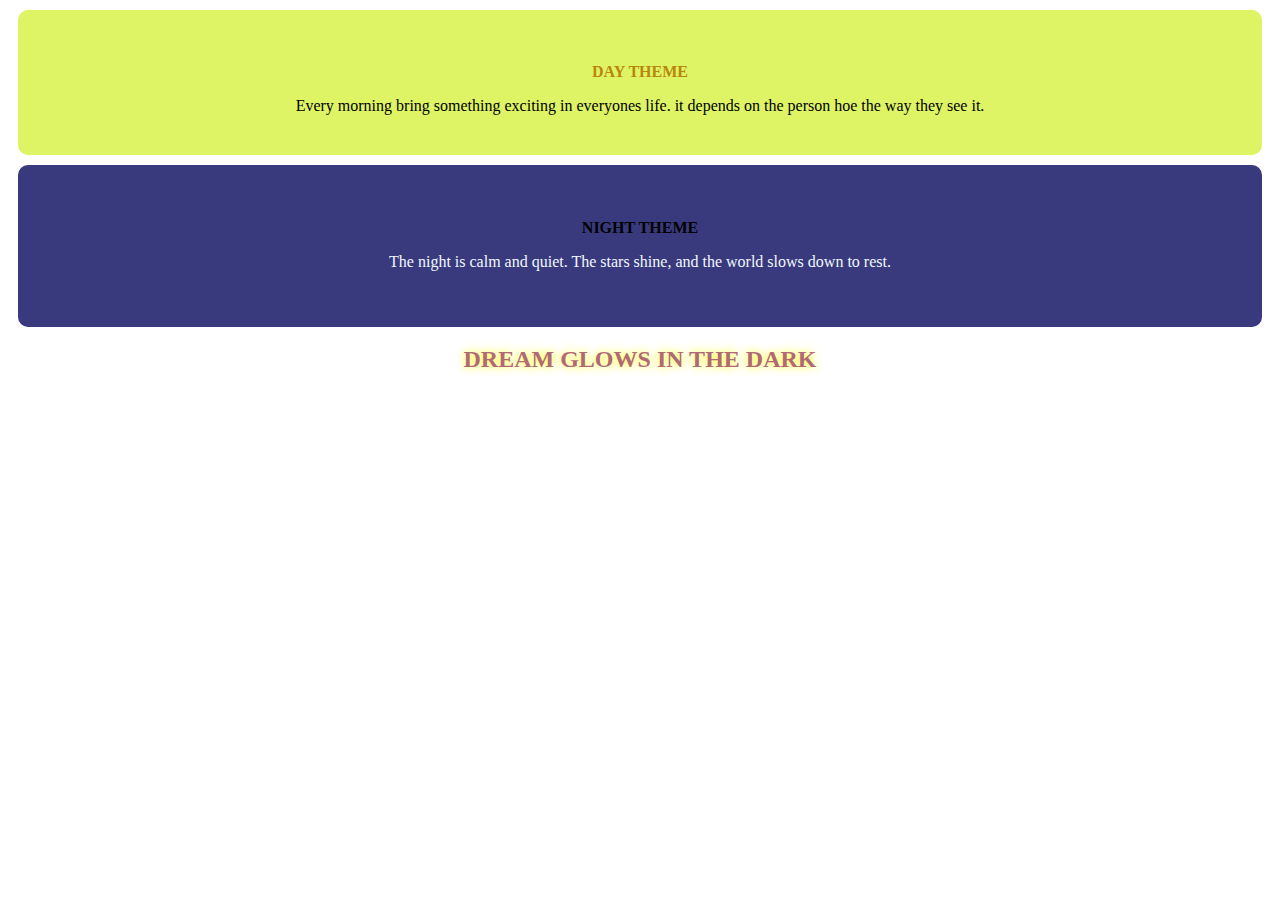
<file: CSS-Ass-1/index.html>
<!DOCTYPE html>
<html lang="en">

<head>
    <meta charset="UTF-8">
    <meta name="viewport" content="width=device-width, initial-scale=1.0">
    <title>Day & Night assignment</title>
    <link rel="stylesheet" href="style.css">
    <style>
        .night {
            background-color: rgb(57, 57, 125);
            color: aliceblue;
            padding: 40px;
            text-align: center;
            border-radius: 10px;
            margin: 10px;
        }

        .night h2 {
            font-size: medium;
            margin-bottom: auto;
        }

        .night p {
            font-size: medium;
        }
    </style>
</head>

<body>
    <section class="day">
        <h2 style="color: darkgoldenrod;"> DAY THEME</h2>
        <p>Every morning bring something exciting in everyones life. it depends on the person hoe the way they see it.
        </p>
    </section>

    <section class="night">
        <h2 style="color: black;">NIGHT THEME</h2>
        <p>The night is calm and quiet. The stars shine, and the world slows down to rest.</p>
    </section>
    <center><h2 style="color: rgb(177, 105, 117); text-shadow: 0px 0px 10px yellow;">
    DREAM GLOWS IN THE DARK
</h2></center>
</body>

</html>
</file>
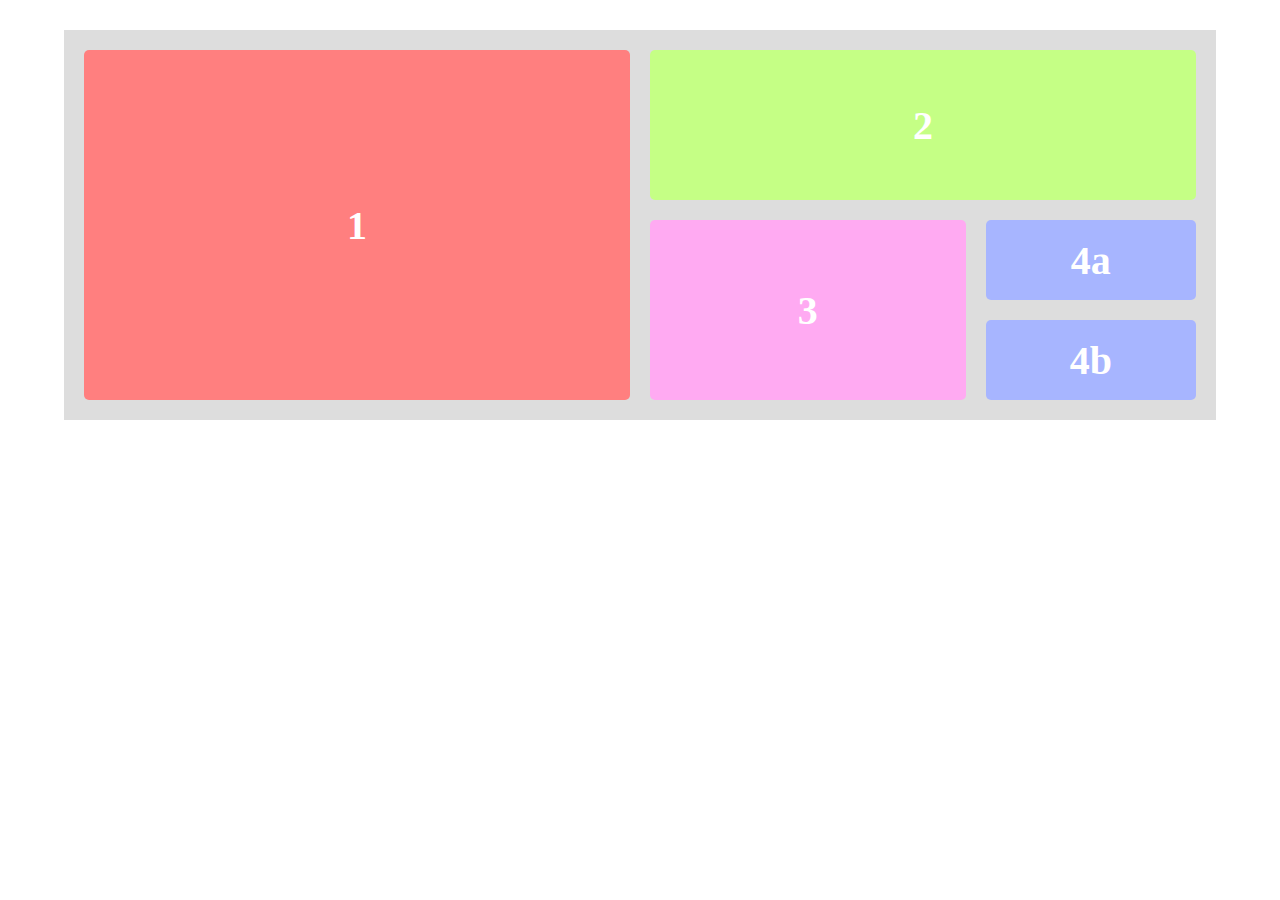
<file: CSS-FLEX layout 1/layout1.html>
<!DOCTYPE html>
<html lang="en">
<head>
    <meta charset="UTF-8">
    <meta name="viewport" content="width=device-width, initial-scale=1.0">
    <title>Document</title> <link rel="stylesheet" href="layout-1.css">
</head>
<body>
<div class="container">
    <div class="box box1">1</div>

    <div class="right">
        <div class="box box2">2</div>

        <div class="bottom-right">
            <div class="box box3">3</div>

            <div class="col-4">
                <div class="box box4a">4a</div>
                <div class="box box4b">4b</div>
            </div>
        </div>
    </div>
</div>

    
</body>
</html>
</file>
<file: CSS-Ass-1/style.css>
.day {
    background-color: rgb(222, 244, 101);
    color: black;
    padding: 40px;
    text-align: center;
    border-radius: 10px;
    margin: 10px;
}

.day h2 {
    font-size: medium;
}

.day p {
    font-size: medium;
    margin-bottom: auto;
}
.day p {
    
}
</file>
<file: CSS-FLEX layout 1/layout-1.css>
*{
    margin: 0;
    padding: 0;
    box-sizing: border-box;
}

.container{
    width: 90%;
    margin: 30px auto;
    padding: 20px;
    background: #ddd;
    display: flex;
    gap: 20px;
}

.box{
    display: flex;
    justify-content: center;
    align-items: center;
    font-size: 40px;
    font-weight: bold;
    color: white;
    border-radius: 5px;
}


.box1{
    flex: 2;
    height: 350px;
    background: #ff7f7f;
}


.right{
    flex: 2;
    display: flex;
    flex-direction: column;
    gap: 20px;
}


.box2{
    height: 150px;
    background: #c5ff85;
}


.bottom-right{
    display: flex;
    gap: 20px;
}

.box3{
    flex: 1.5;
    height: 180px;
    background: #ffaaf2;
}


.col-4{
    flex: 1;
    display: flex;
    flex-direction: column;
    gap: 20px;
}

.box4a, .box4b{
    height: 80px;
    background: #a7b5ff;
}
</file>
